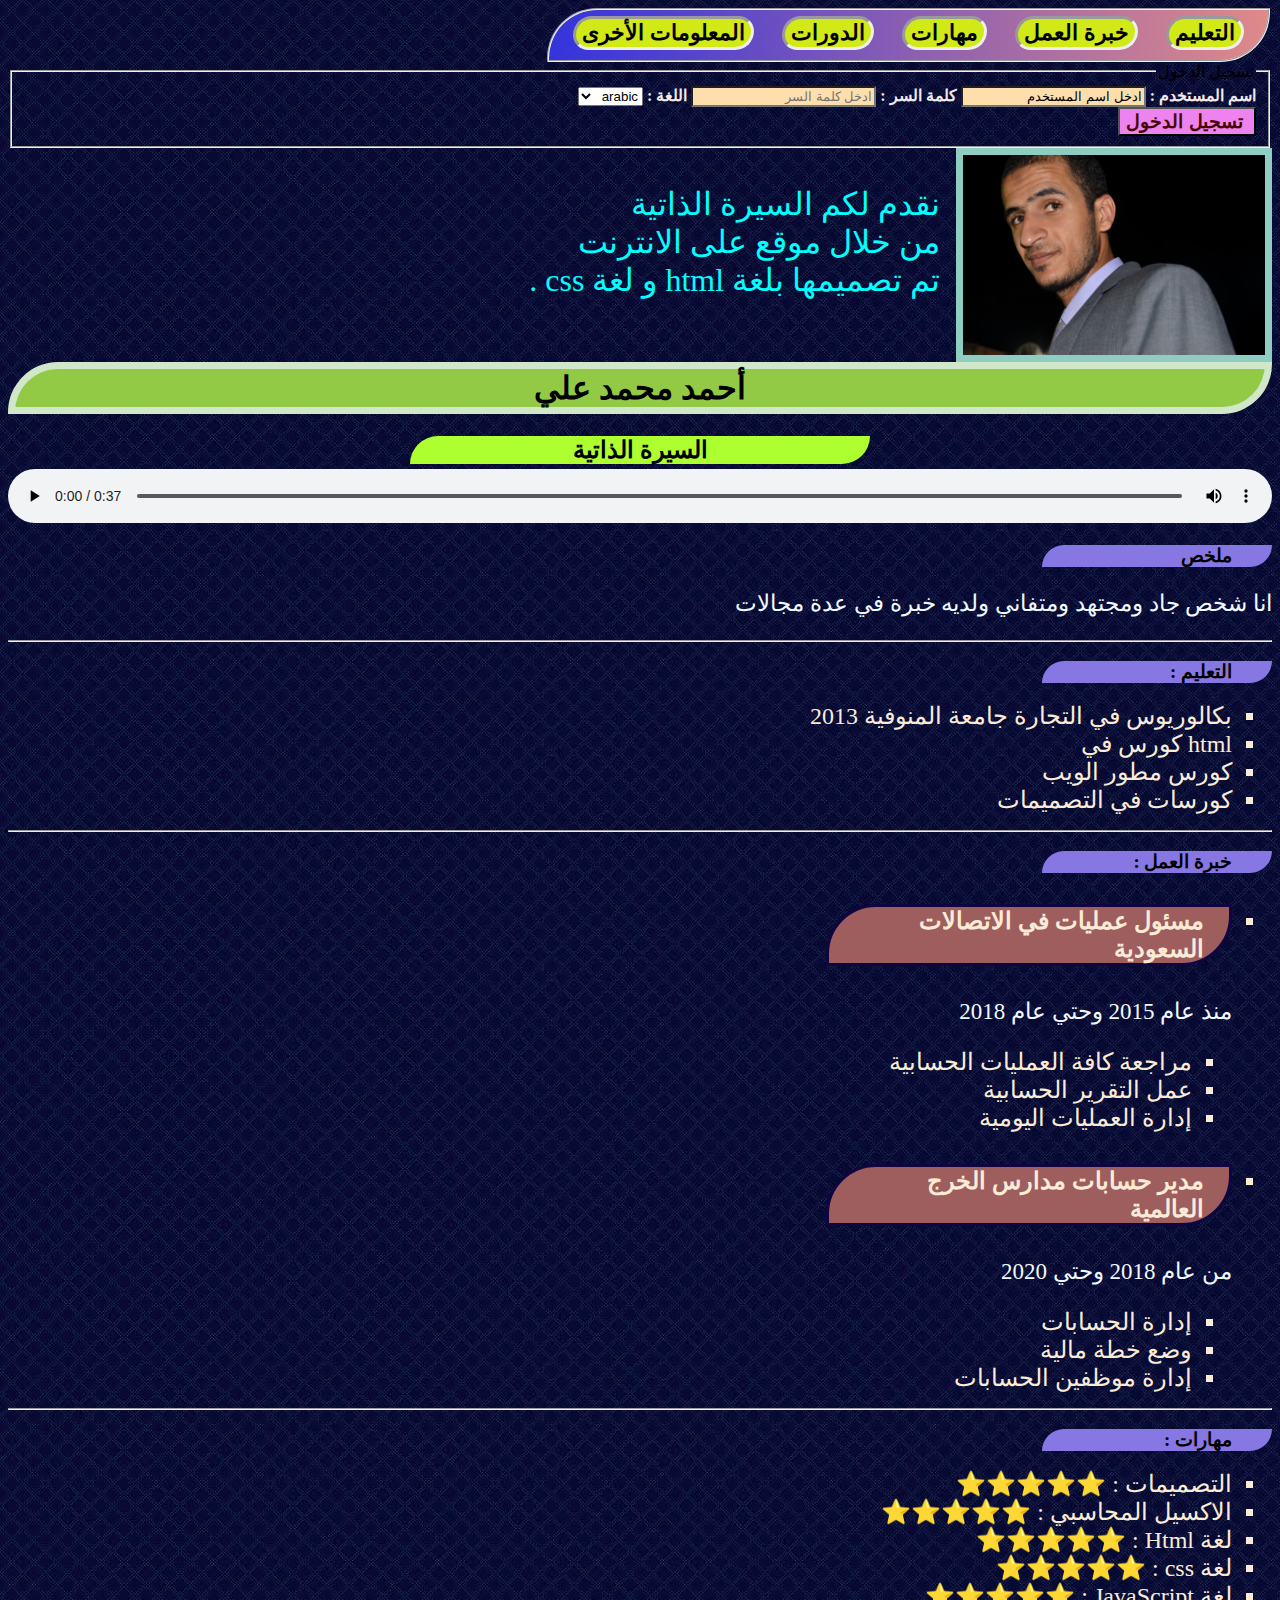
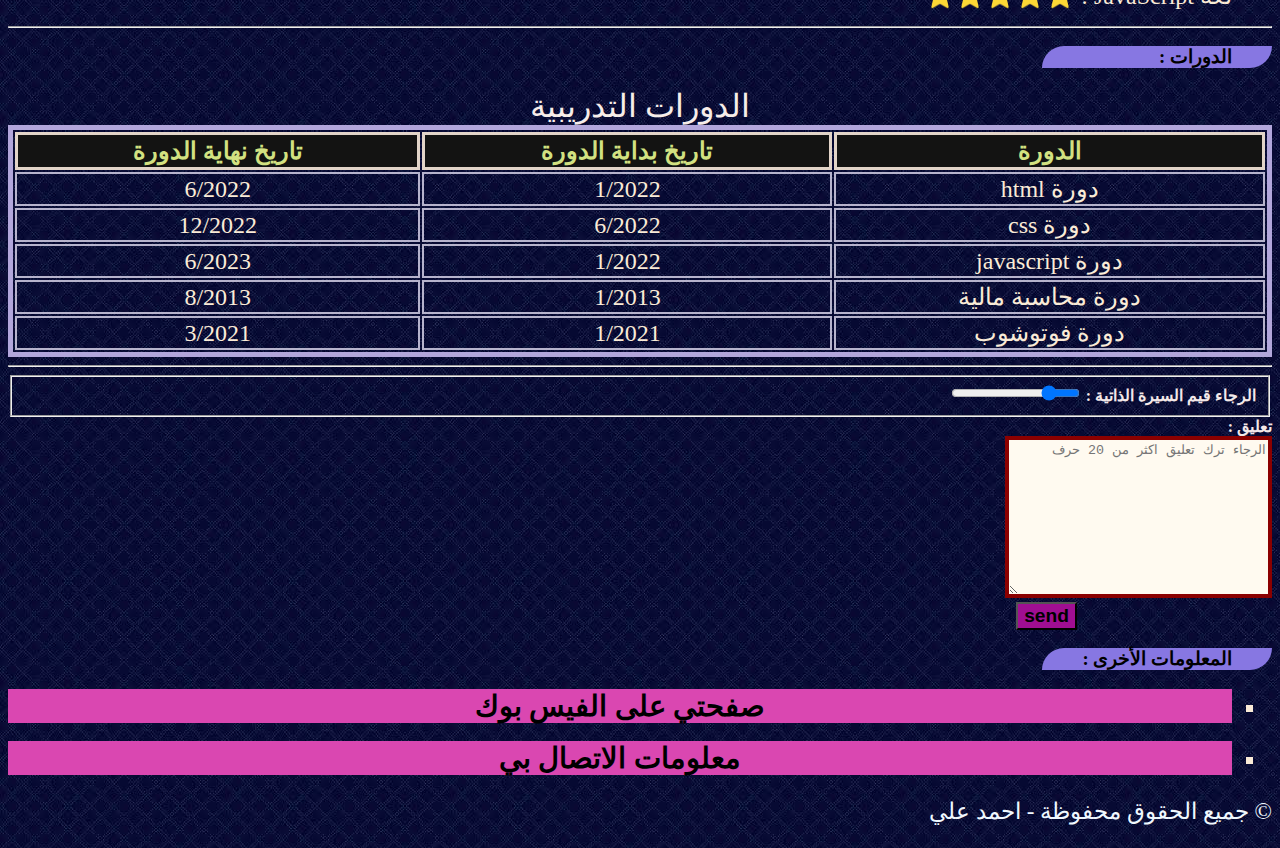
<file: index.html>
<!DOCTYPE html>
<html lang="ar" dir="rtl">
<head>
    <link rel="stylesheet" href="./n.css">
    <meta charset="UTF-8">
    <meta http-equiv="X-UA-Compatible" content="IE=edge">
    <meta name="viewport" content="width=device-width, initial-scale=1.0">
    <title>سيرتي الذاتية</title>
</head>
<body>
<header>
<fieldset class="list">
<button type="button"><a href="#sec1">التعليم</a></button>
<button type="button"><a href="#sec2">خبرة العمل</a></button>
<button type="button"><a href="#sec3">مهارات</a></button>
<button type="button"><a href="#sec4">الدورات</a></button>
<button type="button"><a href="#sec5">المعلومات الأخرى</a></button>
</fieldset>
</header>
    <form>
        <fieldset>
            <legend>تسجيل الدخول</legend>
        <div>
        <label for="user">اسم المستخدم :</label>
        <input id="user" type="text" name="user" required value="ادخل اسم المستخدم">
            <label for="password">كلمة السر : </label>
            <input id="password" type="password" name="password" required placeholder="ادخل كلمة السر" >

        
            <label for="languge">اللغة :</label>
           <select name="lang" id="languge" required>
            <option value="ara">arabic</option>
            <option value="eng">english</option>
            <option value="fra">franch</option>
            <option value="oth">other</option>
           </select>
        </div>
        <div>
            <input id="ok" type="submit" value=" تسجيل الدخول">
        </div>
    </fieldset>
    </form>
    <a href="./[002207].jpg"><img title="صورة أحمد سلطان" src="./[002207].jpg" alt="ahmed sultan photo"></a>
    <span>
  نقدم لكم السيرة الذاتية 
  من خلال موقع على الانترنت 
  تم تصميمها بلغة html و لغة css .
    </span>
    <h1>أحمد محمد علي</h1>
    <h2 cv="2">السيرة الذاتية</h2>
    <!--طريقة كتابة كود الصوت -->
    <audio controls loop autoplay>
        <source src="./001.mp3" type="audio/mpeg">
       <!-- <source src="/001.ogg" type="audio/ogg">-->
       <!-- <source src="/001.wav" type="audio/wav">-->
        هذا المتصفح لا يدعم مسار الملف 
    </audio>
    <br>
     <!--طريقة كتابة كود الفديو -->
        <!-- <video controls loop height="300" > 
         <source src="./allah.mp4" type="video/mp4">
    </video>-->
    

   
  
    <h3>ملخص</h3>
    <p>انا شخص جاد ومجتهد ومتفاني ولديه خبرة في عدة مجالات</p>
    <hr>
    <section id="sec1">
    <h3>التعليم :</h3>
    <ul>
        <li>بكالوريوس في التجارة جامعة المنوفية 2013</li>
        <li>html كورس في</li>
        <li>كورس مطور الويب</li>
        <li>كورسات في التصميمات </li>
    </ul>
</section>
    <hr>
    <section id="sec2">
    <h3>خبرة العمل :  </h3>
    <ul>
        <li><h4>مسئول عمليات في الاتصالات السعودية</h4>
            <p>منذ عام 2015 وحتي عام 2018</p>
            <ul>
            <li>مراجعة كافة العمليات الحسابية</li>
            <li>عمل التقرير الحسابية</li>
            <li>إدارة العمليات اليومية</li>
            </ul>
        </li>
    </ul>
    <ul>
        <li><H4>مدير حسابات مدارس الخرج العالمية</H4>
            <p>من عام 2018 وحتي 2020</p>
            <ul>
                <li>إدارة الحسابات </li>
                <li>وضع خطة مالية </li>
                <li>إدارة موظفين الحسابات</li>
            </ul>
        </li>
    </ul>
</section>
    <hr>
    <section id="sec3">
    <h3>مهارات :</h3>
    <ul>
        <li> التصميمات : ⭐️⭐️⭐️⭐️⭐️</li>
        <li>الاكسيل المحاسبي    : ⭐️⭐️⭐️⭐️⭐️</li>
        <li>لغة Html : ⭐️⭐️⭐️⭐️⭐️</li>
        <li>لغة css : ⭐️⭐️⭐️⭐️⭐️</li>
        <li>لغة JavaScript  : ⭐️⭐️⭐️⭐️⭐️</li>
    </ul>
</section>
    <hr>
    <section id="sec4">
    <h3>الدورات :</h3>
    <table>
        <caption>الدورات التدريبية</caption>
        <thead>
        <tr>
            <th>الدورة</th>
            <th>تاريخ بداية الدورة</th>
            <th>تاريخ نهاية الدورة</th>
        </tr>
        </thead>
        <tbody>
            <tr>
                <td>دورة html</td>
                <td>1/2022</td>
                <td>6/2022</td>
            </tr>
            <tr>
                <td>دورة css</td>
                <td>6/2022</td>
                <td>12/2022</td>
            </tr>
            <tr>
                <td>دورة javascript</td>
                <td>1/2022</td>
                <td>6/2023</td>
                <tr>
                    <td>دورة محاسبة مالية</td>
                    <td>1/2013</td>
                    <td>8/2013</td>
                    <tr>
                        <td>دورة فوتوشوب</td>
                        <td>1/2021</td>
                        <td>3/2021</td>
                    </tr>
                </tr>
                
            </tr>
        </tbody>
    </table>
</section>
<hr>
<form>
    <fieldset>
        <div>
            <label for="التقييم">الرجاء قيم السيرة الذاتية :</label>
            <input id="التقييم" type="range" min="0"max="100" value="20" step="1">
        </div>
    </fieldset>
</form>
<form method="">
    <div>
    <label for="rai">تعليق :</label>
</div>
<div>
    <textarea name="rai" id="rai" cols="30" rows="10" minlength="20" placeholder="الرجاء ترك تعليق اكثر من 20 حرف"></textarea>
</div>
<input id="rai" name="rai" type="submit" value="send">
</form>
<section id="sec5">
    <h3>المعلومات الأخرى : </h3>
<ul>
    <li class="page"><a target="_blank" href="https://web.facebook.com/hekia4">صفحتي على الفيس بوك</a></li>
    <br>
    <li class="page"><a target="_blank" href="./contact.html">معلومات الاتصال بي </a></li>
</ul>
</section>
<footer><p>© جميع الحقوق محفوظة - احمد علي</p></footer>
</body>
</html>
</file>
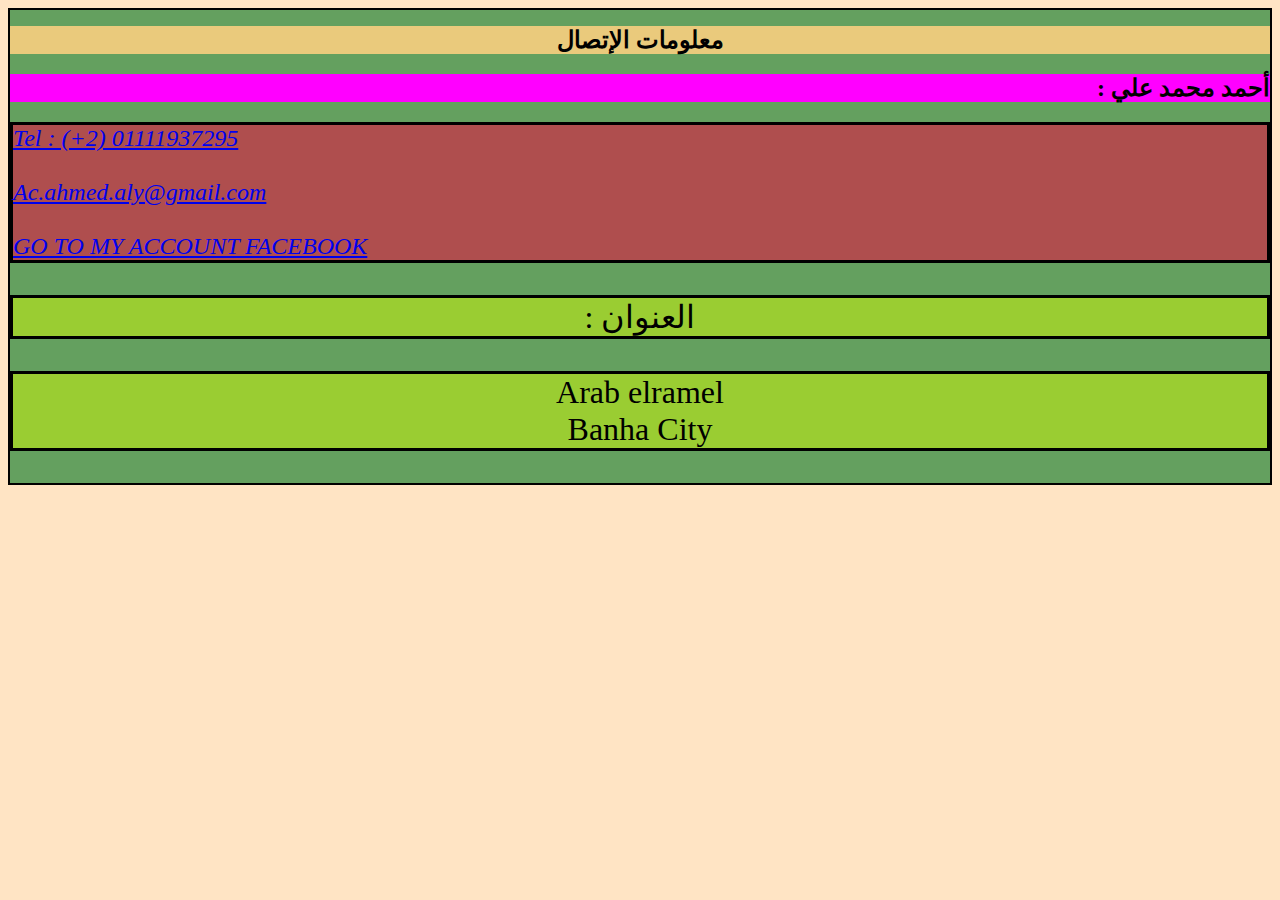
<file: contact.html>
<!DOCTYPE html>
<html dir="rtl" lang="ar">
<head>
  <link rel="stylesheet" href="./c.css">
  <meta charset="UTF-8">
  <meta http-equiv="X-UA-Compatible" content="IE=edge">
  <meta name="viewport" content="width=device-width, initial-scale=1.0">
  <title>معلومات الاتصال</title>
</head>
<body>
  <h1>معلومات الإتصال</h1>
  <h2>أحمد محمد علي :</h2>
  <address dir="ltr">
<a href="tel:+201111937295">Tel : (+2) 01111937295</a>
<br><br>
<a href="mailto:Ac.ahmed.aly@gmail.com">Ac.ahmed.aly@gmail.com</a>
<br><br>
<a href="https://web.facebook.com/hekia4">GO TO MY ACCOUNT FACEBOOK </a>
</address>
<p>العنوان :</p>
<p>
  Arab elramel<br />
  Banha City<br />
</p>
</body>
</html>
</file>
<file: n.css>
html{background-image:url(./images\ \(2\).jpeg);}

.list{border-radius: 50px 0px 50px 0px;width: fit-content;   
 background-image:linear-gradient(  to left,rgb(224, 137, 137),rgba(56, 56, 238, 0.904)) ;}

a{text-decoration: none;font-size: larger;
    color:black;font-weight: bold ;}

button{font-size: large;background: rgb(208, 233, 23);
 border-radius: 25px 20px;
 width: fit-content;border: inset;margin: 0px 12px;}

.list :hover{transform:scale(1.5) skew(25deg);transition: 1s linear ; background: green;}

input:focus{background: green;}

input{background:navajowhite ;}
#ok{font-size: larger;font-weight: bold;color: rgb(70, 5, 5)
 ;background: violet;}

h1{background:rgb(147, 202, 69) ;text-align: center;color: black;
border:  solid rgb(208, 231, 202) 7px;border-radius: 50px 0px 50px 0px ;
clear: both;}

h2{background: greenyellow;border-radius: 50px 0px 50px 0px;width:30%;
padding: 0px 40px;margin:5px auto;text-align: center;}

h3{background: rgb(135, 119, 226);border-radius: 50px 0px 50px 0px;width: 150px;
    padding: 0px 40px;}

h4{background: rgb(158, 94, 94);border:solid rgb(16, 5, 64)
    ;width: 350px ;padding: 0px 25px 
    ; background-origin;border-radius: 50px 0px 50px 0px; }

li{font-size: x-large;}

.page{background:rgb(218, 71, 177) ;text-align: center;}

p{font-size: 23px;color: aliceblue;}

img{border: solid rgb(143, 204, 193) 7px ; }

table{border:solid 5px rgb(178, 166, 219);
 color: antiquewhite;   width: 100%;text-align: center;}

td{border:solid 2px rgb(182, 179, 204);font-size: x-large;}

th{border:solid 3px rgb(226, 212, 200);background: rgb(19, 19, 18)
    ; color: rgb(210, 225, 129);font-size: x-large;}
th{height: 30px;}
caption{font-size: xx-large; color: rgb(247, 237, 233);}
footer{color: blue;}
audio{width: 100%;}
img{height: 200px;float:right;animation: ahmed 5s linear .2s 1 normal both;}
@keyframes ahmed{
    0%{scale: 0;}
    25%{rotate: 90deg;}
    50%{rotate: 180deg;}
    75%{rotate: 270deg;}
    100%{rotate: 360deg;}
}

label{color: rgb(243, 232, 232);font-weight: 700;} 
   ul{list-style-type:square;color: antiquewhite;}
   span{color: aliceblue; font-size: xx-large;white-space: pre;color: aqua;}
input#rai{background: rgb(160, 14, 146);font-size: larger;font-weight: bold;
transform: translate(-195px);}
textarea{background: floralwhite;border: solid darkred 4px;}
</file>
<file: c.css>
html{display: block;background: bisque;}
body{background: rgb(100, 160, 95); border: solid 2px;}
h1{background: rgb(234, 202, 124);text-align: center;font-size: x-large;}
h2{background: fuchsia;}
img{height: 350px;width: 100%;}
address{border: solid;background: rgb(175, 78, 78);font-size: x-large;}
p{border: solid black;background: yellowgreen;font-size: xx-large;text-align: center;}
</file>
